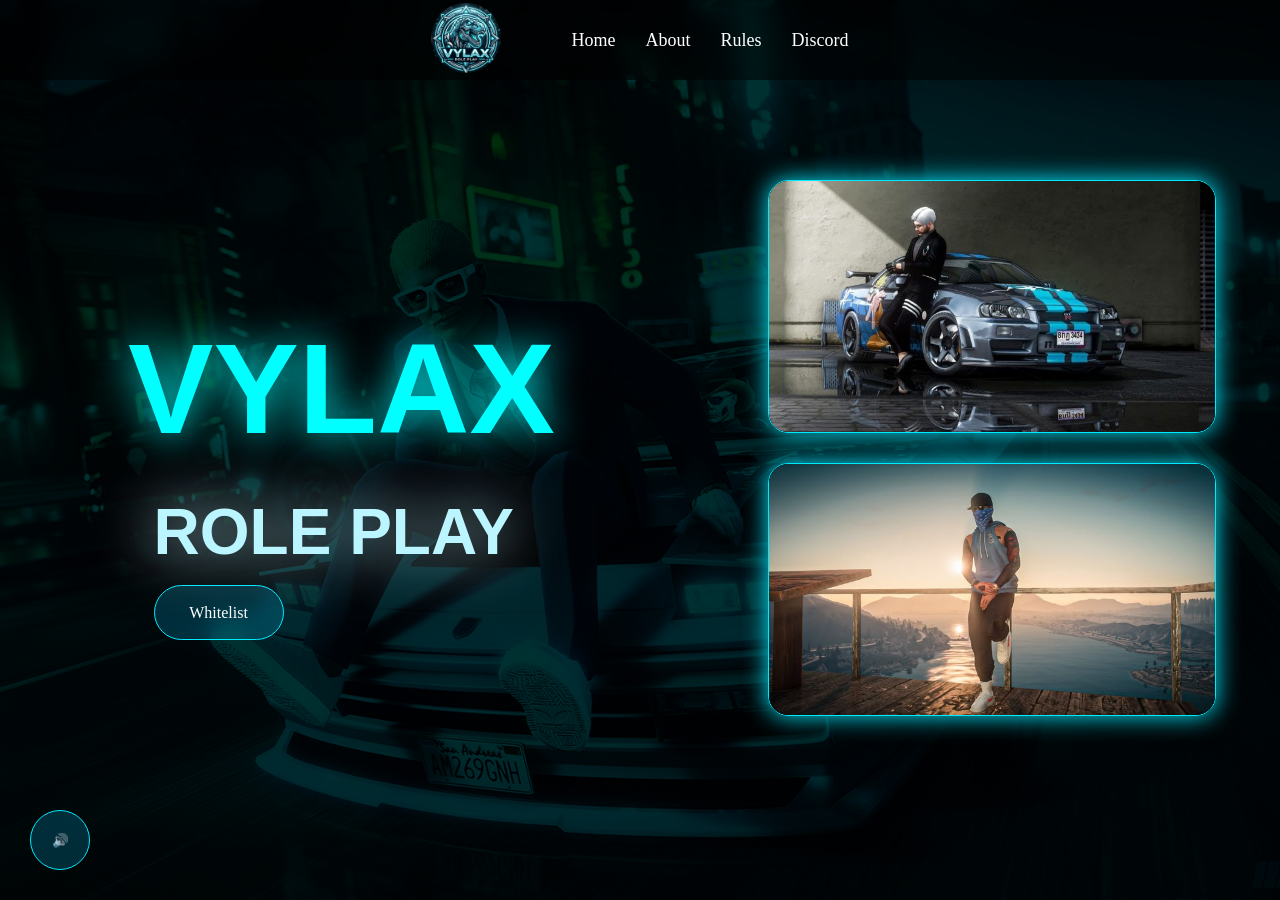
<file: index.html>
<!DOCTYPE html>
<html lang="en">
<head>
    <meta charset="UTF-8">
    <meta name="viewport" content="width=device-width, initial-scale=1.0">
    <title>Vylax RolePlay Official</title>
    <link rel="shortcut icon" href="favicon.ico" type="image/x-icon">
    <link rel="stylesheet" href="style.css">
    
</head>
<body>


    <h1>VYLAX</h1>
    <br>
    <h2>ROLE PLAY</h2>


<audio id="bgMusic" loop>
    <source src="assets/Dahaa_Theme_From_Coolie_1.mp3" type="audio/mp3">
</audio>

<button id="musicBtn" onclick="toggleMusic()">🔊</button>

<script>

let music = document.getElementById("bgMusic");
let btn = document.getElementById("musicBtn");

window.addEventListener("load", () => {

    music.volume = 0.5;

    music.play().catch(() => {
        console.log("Browser blocked autoplay");
    });

});


function toggleMusic(){

    if(music.paused){

        music.play();
        btn.innerHTML = "🔊";

    }else{

        music.pause();
        btn.innerHTML = "🔇";

    }

}

</script>

 <div class="side-images">

<img src="assets/download (5).jpg">

<img src="assets/download (8).jpg">



</div>

 <nav class="navbar">

    <div class="logo">
        <img src="favicon.ico" alt="Logo">
    </div>


    <ul class="nav-links">

       <br> <li><a href="Vylax.html">Home</a></li>
        <li><a href="about.html">About</a></li>
        <li><a href="ruels.html">Rules</a></li>
        <a href="https://discord.gg/dTUAq4ppaP" target="_blank" rel="noopener noreferrer">Discord</a>
    </ul>

</nav>
<div class="button-witelist">  
    <a href="https://forms.gle/YefjmPsCvNmAMtCF7" target="_blank" rel=" noopener noreferrer">Whitelist</a>
    
</div>




    
</body>
</html>
</file>
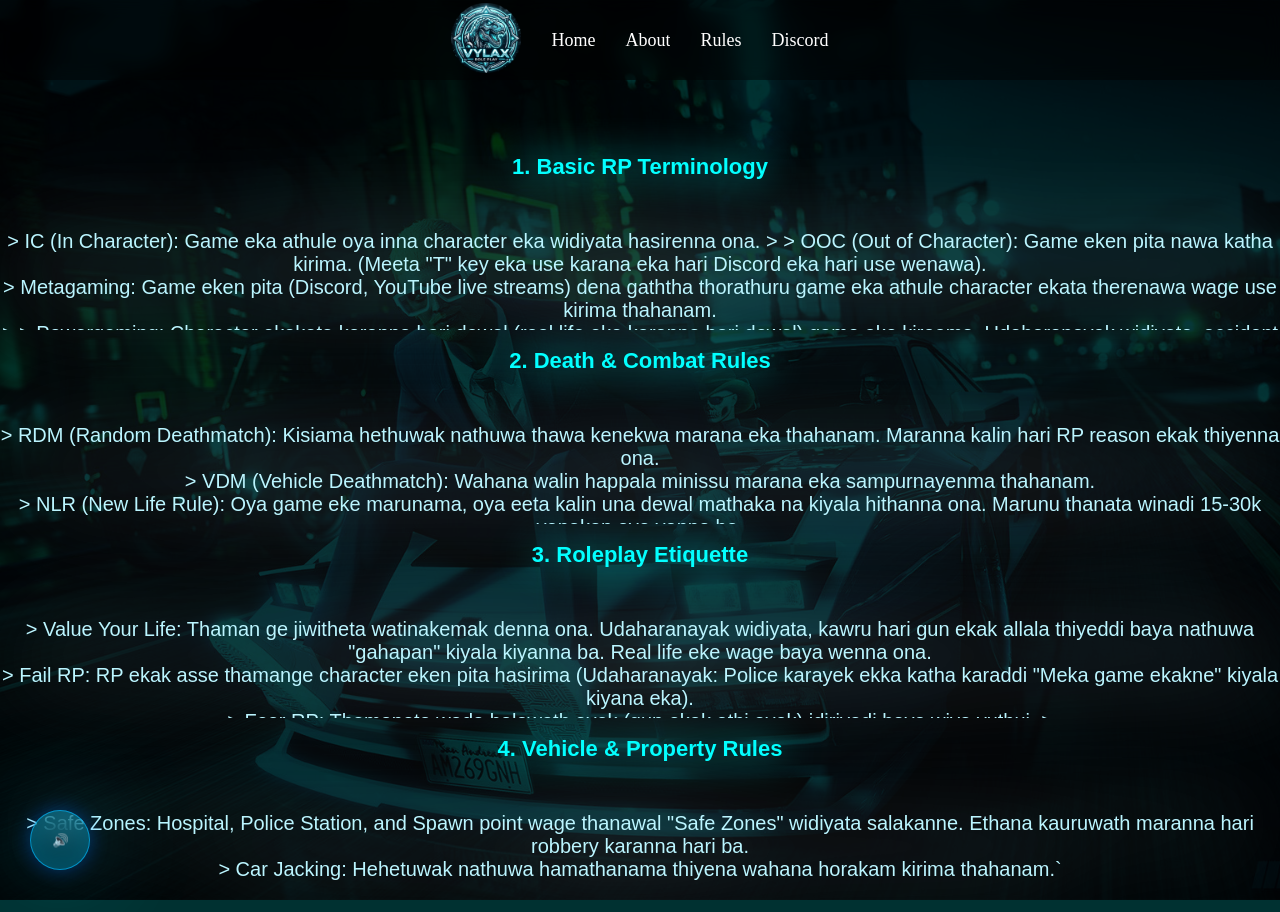
<file: ruels.html>
<!DOCTYPE html>
<html lang="en">
<head>
    <meta charset="UTF-8">
    <meta name="viewport" content="width=device-width, initial-scale=1.0">
    <link rel="stylesheet" href="ruels-style.css">
    <link rel="shortcut icon" href="favicon.ico" type="image/x-icon">
    <title>Server Ruels</title>
</head>
<body>

    <audio id="bgMusic" loop>
    <source src="assets/Dahaa_Theme_From_Coolie_1.mp3" type="audio/mp3">
</audio>

<button id="musicBtn" onclick="toggleMusic()">🔊</button>

<script>

let music = document.getElementById("bgMusic");
let btn = document.getElementById("musicBtn");

window.addEventListener("load", () => {

    music.volume = 0.5;

    music.play().catch(() => {
        console.log("Browser blocked autoplay");
    });

});


function toggleMusic(){

    if(music.paused){

        music.play();
        btn.innerHTML = "🔊";

    }else{

        music.pause();
        btn.innerHTML = "🔇";

    }

}

</script>

    <nav class="navbar">

    <div class="logo">
        <img src="favicon.ico" alt="Logo">
    </div>


    <ul class="nav-links">

       <br> <li><a href="index.html">Home</a></li>
        <li><a href="#">About</a></li>
        <li><a href="ruels.html">Rules</a></li>
        <a href="https://discord.gg/dTUAq4ppaP" target="_blank" rel="noopener noreferrer">Discord</a>
    </ul>
    

</nav>

<br>
<br>
<br>
    <h1>1. Basic RP Terminology</h1>
    <p>> ​IC  (In Character): Game eka athule oya inna character eka widiyata hasirenna ona.
> 
> ​OOC  (Out of Character): Game eken pita nawa katha kirima.
 (Meeta "T" key eka use karana eka hari Discord eka hari use wenawa).
<br>
> Metagaming:  Game eken pita (Discord, YouTube live streams) 
dena gaththa thorathuru game eka athule character ekata therenawa wage use kirima thahanam.
<br>
> 
> ​Powergaming: Character ekakata karanna bari dewal (real life eke karanna bari dewal) 
game eke kireema. Udaharanayak widiyata, accident ekak wela loku damage ekak unath kisi deyak une na wage aye duwana eka.
> </p>

<br>

    <h1>2. Death & Combat Rules</h1>

    <p>> ​RDM (Random Deathmatch): Kisiama hethuwak nathuwa thawa kenekwa marana eka thahanam.
         Maranna kalin hari RP reason ekak thiyenna ona.
<br>
> ​VDM (Vehicle Deathmatch): Wahana walin happala minissu marana eka sampurnayenma thahanam.
<br>
> ​NLR (New Life Rule): Oya game eke marunama, oya eeta kalin una dewal mathaka na kiyala hithanna ona.
 Marunu thanata winadi 15-30k yanakan aye yanna ba.
<br>
> ​Combat Logging: Fight ekak hari police chase ekak hari yaddi game eken quit wena eka thahanam.</p>

<br>
  
<h1>3. Roleplay Etiquette</h1>

<p>> Value Your Life: Thaman ge jiwitheta watinakemak denna ona. 
    Udaharanayak widiyata, kawru hari gun ekak allala thiyeddi baya nathuwa "gahapan" kiyala kiyanna ba.
     Real life eke wage baya wenna ona.
<br> 
> ​Fail RP: RP ekak asse thamange character eken pita hasirima
 (Udaharanayak: Police karayek ekka katha karaddi "Meka game ekakne" 
 kiyala kiyana eka).
<br> 
> ​Fear RP: Thamanata wada balawath ayek (gun ekak athi ayek) idiriyadi baya wiya yuthui.
> </p>

<br>

<h1>4. Vehicle & Property Rules</h1>

<p>> Safe Zones: Hospital, Police Station, and Spawn point wage thanawal "Safe Zones" widiyata salakanne. Ethana kauruwath maranna hari robbery karanna hari ba.
<br> 
> ​Car Jacking: Hehetuwak nathuwa hamathanama thiyena wahana horakam kirima thahanam.`</p>



    
</body>
</html>
</file>
<file: style.css>
*{
    margin:0;
    padding:0;
    box-sizing:border-box;
}


html,body{

    width:100%;
    min-height:100%;
    overflow-x:hidden;

}


body{

    cursor:crosshair;

    background-image:url(assets/wp10412371.png);
    background-size:cover;
    background-position:center;
    background-repeat:no-repeat;
    background-color:rgb(0,49,49);
    background-blend-mode:multiply;

    min-height:100vh;

}


/* ================= TITLE ================= */


h1{

    position:absolute;

    top:35%;
    left:10%;

    font-family:'Segoe UI',sans-serif;

    font-size:clamp(60px,10vw,150px);

    color:aqua;

    filter:drop-shadow(0 0 20px aqua);

    z-index:2;

}



h2{

    position:absolute;

    top:55%;
    left:12%;

    font-family:'Lucida Sans',sans-serif;

    font-size:clamp(30px,5vw,70px);

    color:#bbf5ff;

    filter:drop-shadow(0 0 30px);

    z-index:2;

}



/* ================= MUSIC ================= */


#musicBtn{

    position:fixed;

    bottom:30px;

    left:30px;


    width:60px;

    height:60px;


    border-radius:50%;


    border:1px solid #00eaff;


    background:rgba(0,200,255,0.2);


    backdrop-filter:blur(15px);


    cursor:pointer;


    color:white;


    z-index:1000;


}




/* ================= IMAGES ================= */


.side-images{


    position:absolute;


    right:5%;


    top:180px;


    width:35vw;


    display:flex;


    flex-direction:column;


    gap:30px;


}



.side-images img{


    width:100%;


    border-radius:20px;


    border:1px solid #00eaff;


    box-shadow:0 0 25px #00eaff;


    animation:move 3s infinite;


}




@keyframes move{


    50%{

        transform:translateY(15px);

    }

}



/* ================= NAVBAR ================= */


.navbar{


    width:100%;


    height:80px;


    display:flex;


    align-items:center;


    justify-content:center;


    gap:40px;


    position:fixed;


    top:0;


    left:0;


    background:rgba(0,0,0,0.5);


    backdrop-filter:blur(10px);


    z-index:999;


}



.logo img{


    width:70px;


    height:70px;


}



.nav-links{


    display:flex;


    gap:30px;


    list-style:none;


}



.nav-links a{


    color:white;


    text-decoration:none;


    font-size:18px;


}



.nav-links a:hover{


    color:#00ffff;


}




/* ================= WHITELIST ================= */


.button-witelist{


    position:absolute;


    top:65%;


    left:12%;


    width:130px;


    height:55px;


    display:flex;


    justify-content:center;


    align-items:center;


    border-radius:30px;


    background:rgba(0,200,255,0.2);


    border:1px solid #00eaff;


    backdrop-filter:blur(10px);


}



.button-witelist a{


    color:white;


    text-decoration:none;


}





/* ================= MOBILE ================= */



@media(max-width:768px){



.navbar{


    height:70px;


    gap:15px;


}



.logo img{


    width:55px;


    height:55px;


}



.nav-links{


    gap:12px;


}



.nav-links a{


    font-size:13px;


}





h1{


    top:32%;


    left:0;


    width:100%;


    text-align:center;


    font-size:65px;


}



h2{


    top:43%;


    left:0;


    width:100%;


    text-align:center;


    font-size:35px;


}




.button-witelist{


    top:55%;


    left:50%;


    transform:translateX(-50%);


}




.side-images{


    top:250px;

    right:5%;

    width:90%;


}



.side-images img{


    width:100%;


}



}
</file>
<file: ruels-style.css>
*{
    margin: 0;
    padding: 0;
    box-sizing: border-box;
    overflow: hidden;
}


body{


    cursor: crosshair;
    margin: 0;
    padding: 0;
    background-image: url(assets/wp10412371.png);
    background-size: cover;
    background-position: center;
    background-repeat: no-repeat;
    background-color: rgb(0, 49, 49);
    min-height: 100vh;
    background-repeat: no-repeat;
    background-blend-mode: multiply;

}


h1{
    
    text-align: center;
    font-family: 'Segoe UI', Tahoma, Geneva, Verdana, sans-serif;
    font-size: 22px;
    transform: translateY(100px);
    filter: drop-shadow(0 0 20px);
    color: #006475;
    color: aqua;
    z-index: 2;
    

}

p{
     transform: translateY(100px);
    margin-top: 50px;
    height: 100px;
    text-align: center;
    font-family: 'Lucida Sans', 'Lucida Sans Regular', 'Lucida Grande', 'Lucida Sans Unicode', Geneva, Verdana, sans-serif;
    font-size: 20px;
    filter: drop-shadow(0 0 20px);
    color: #bbf5ff;
    color: rgb(254, 254, 255), transparent;
    filter: drop-shadow(0 0 50px);
    z-index: 1;

}


#musicBtn{

    position: fixed;
    bottom: 30px;
    left: 30px;

    width: 60px;
    height: 60px;

    border-radius: 50%;

    border: 1px solid rgba(0, 183, 255, 0.644);

    background: rgba(0, 195, 255, 0.253);
    backdrop-filter: blur(15px);

    cursor: pointer;

    display:flex;
    align-items:center;
    justify-content:center;

    box-shadow: 0 0 20px rgba(0, 110, 255, 0.4);
    z-index: 3;
    filter: drop-shadow(0 0 50px);
    color: #00e1ff;

}


/* Music wave icon */

.music-icon{

    width:5px;
    height:20px;

    background:#00aeff;

    border-radius:10px;

    position:relative;

    animation: sound 1s infinite;

}


.music-icon::before,
.music-icon::after{

    content:"";

    position:absolute;

    width:5px;
    height:15px;

    background:#00e1ff;

    border-radius:10px;

}


.music-icon::before{

    left:-10px;
    top:5px;

}


.music-icon::after{

    right:-10px;
    top:2px;

}


@keyframes sound{

    0%,100%{
        height:10px;
    }

    50%{
        height:30px;
    }

}

.music-icon{

    animation: fade 2s;
}

@keyframes fade{

    from{

        opacity: 0;
    
    }

    to{
        opacity: 1;
    }
}

logo{

    position: fixed;
}

logo{

    
}



.side-images{

    position: fixed;

}

.side-images{

    margin-top: -500px;
    margin-left: 1090px;
    align-items: center;
    display: flex;
    flex-direction: column;
    border-radius: 30px;
    border-color: #bbf5ff;
    filter: drop-shadow(0 0 10px);
    color: #00e1ff;
}

.side-images{

   width: 850px;
   height: 750px;

   animation: move 3s infinite;
}

@keyframes move{

    0%{
        transform: translateY(0);
    }

    50%{

        transform: translateY(20px);
    }

    100%{

        transform: translateY(0);
    }
}

.navbar{

    width:100%;

    height:80px;

    display:flex;

    align-items:center;

    justify-content:center;

    grap:50px;

    padding:0 50px;

    position:fixed;

    top:0;

    left:0;

    background:rgba(0,0,0,0.4);

    backdrop-filter:blur(10px);

    z-index:1000;

}


.logo img{

    width:70px;

    height:70px;
    left: 200px;

    object-fit:contain;

}


.nav-links{

    display:flex;

    gap:30px;

    list-style:none;

}


.nav-links a{

    color:white;

    text-decoration:none;

    font-size:18px;

    transition:0.3s;

}


.nav-links a:hover{

    color:#00ffff;

}
</file>
